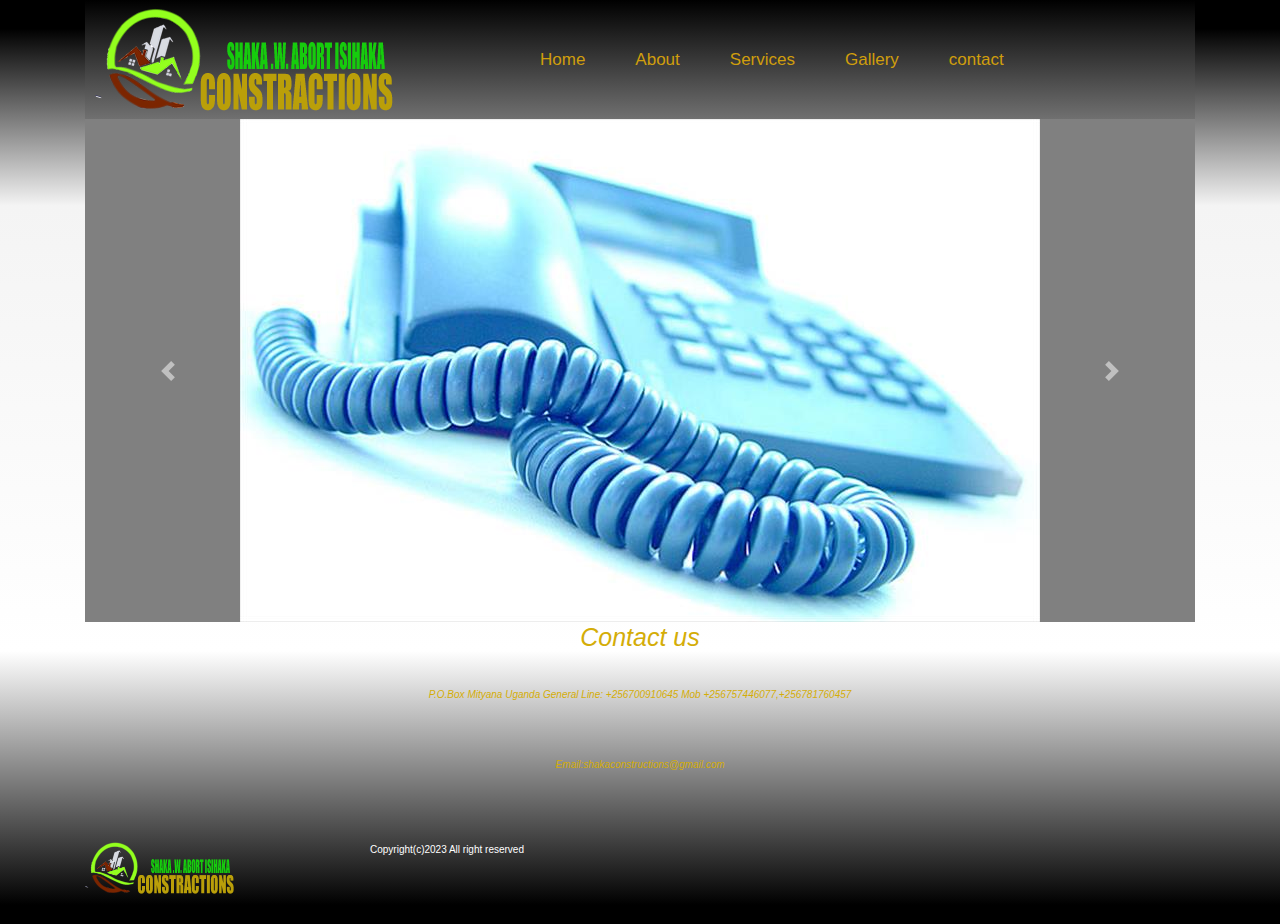
<file: contact.html>
<!DOCTYPE html>
<html lang="en">
<head>
    <meta charset="utf-8">
	<meta http-equiv="X-UA-Compatible" content="IE=edge">
	<meta name="viewport" content="width=device-width, initial-scale=1">
    <title>Contact</title>
    <!-- Bootstrap -->
	<link href="css/bootstrap-4.3.1.css" rel="stylesheet">
	<link href="style.css" rel="stylesheet" type="text/css">
	  <link rel="shortcut icon"href="images/favicon"/>
	  <link href="css/style.css" rel="stylesheet" type="text/css">
</head>
  <body>
  	<div class="container-fluid">
  	  <div class="container">
  	    <nav class="navbar navbar-expand-lg navbar-light bg-light"> <a class="navbar-brand" href="index.html"><img src="777.png" width="400" height="103" alt=""/></a>
  	      <button class="navbar-toggler" type="button" data-toggle="collapse" data-target="#navbarSupportedContent1" aria-controls="navbarSupportedContent1" aria-expanded="false" aria-label="Toggle navigation"> <span class="navbar-toggler-icon"></span> </button>
  	      <div class="collapse navbar-collapse" id="navbarSupportedContent1">
  	        <ul class="navbar-nav mr-auto">
  	          <li class="nav-item active"> <a class="nav-link" href="index.html">Home <span class="sr-only">(current)</span></a> </li>
  	          
  	          
  	          <li class="nav-item"> <a class="nav-link" href="about.html">About</a></li>
  	          <li class="nav-item"> <a class="nav-link" href="services.html">Services</a></li>
  	          <li class="nav-item"> <a class="nav-link" href="gallery.html">Gallery</a></li>
  	          <li class="nav-item"> <a class="nav-link" href="contact.html">contact</a></li>
            </ul>
</div>
        </nav>
  	    <div id="carouselExampleIndicators1" class="carousel slide" data-ride="carousel" style="background-color: grey">
  	      <ol class="carousel-indicators">
  	        <li data-target="#carouselExampleIndicators1" data-slide-to="0" class="active"></li>
  	        <li data-target="#carouselExampleIndicators1" data-slide-to="1"></li>
  	        <li data-target="#carouselExampleIndicators1" data-slide-to="2"></li>
          </ol>
  	      <div class="carousel-inner" role="listbox">
  	        <div class="carousel-item active"> <img class="d-block mx-auto" src="pics/11-05-2021-04-16-38_ContactUsTelephone.jpg" alt="First slide">
  	          <div class="carousel-caption">
  	            <h5>&nbsp;</h5>
  	            <p>&nbsp;</p>
  	          </div>
            </div>
  	        <div class="carousel-item"> <img class="d-block mx-auto" src="pics/11-05-2021-04-16-38_ContactUsTelephone.jpg" alt="Second slide">
  	          <div class="carousel-caption">
  	            <h5>&nbsp;</h5>
  	            <p>&nbsp;</p>
  	          </div>
            </div>
  	        <div class="carousel-item"> <img class="d-block mx-auto" src="pics/11-05-2021-04-16-38_ContactUsTelephone.jpg" alt="Third slide">
  	          <div class="carousel-caption">
  	            <h5>&nbsp;</h5>
  	            <p>&nbsp;</p>
  	          </div>
            </div>
          </div>
  	      <a class="carousel-control-prev" href="#carouselExampleIndicators1" role="button" data-slide="prev"> <span class="carousel-control-prev-icon" aria-hidden="true"></span> <span class="sr-only">Previous</span> </a> <a class="carousel-control-next" href="#carouselExampleIndicators1" role="button" data-slide="next"> <span class="carousel-control-next-icon" aria-hidden="true"></span> <span class="sr-only">Next</span> </a> </div>
  	    <h1 class="text-center">Contact us</h1>
		  <br>
		  <br>
  	    <p class="text-center">P.O.Box  Mityana Uganda

General Line:  +256700910645

Mob +256757446077,+256781760457</p>
		  <br>
		  <br>
		  <br>
		  
		  
		  <p class="text-center">
		  Email:shakaconstructions@gmail.com


</p>
<br>
		  <br>
<br>
		  <br>
        <footer>
          <div class="row">
            <div class="col-lg-3"><img src="777.png" width="200" height="52" alt=""/></div>
            <div class="col-lg-6">Copyright(c)2023 All right reserved</div>
          </div>
			<br>
			<br>
        </footer>
      </div>
  	</div>
  	<!-- body code goes here -->


	<!-- jQuery (necessary for Bootstrap's JavaScript plugins) --> 
	<script src="js/jquery-3.3.1.min.js"></script>

	<!-- Include all compiled plugins (below), or include individual files as needed -->
	<script src="js/popper.min.js"></script> 
	<script src="js/bootstrap-4.3.1.js"></script>
  </body>
</html>
</file>
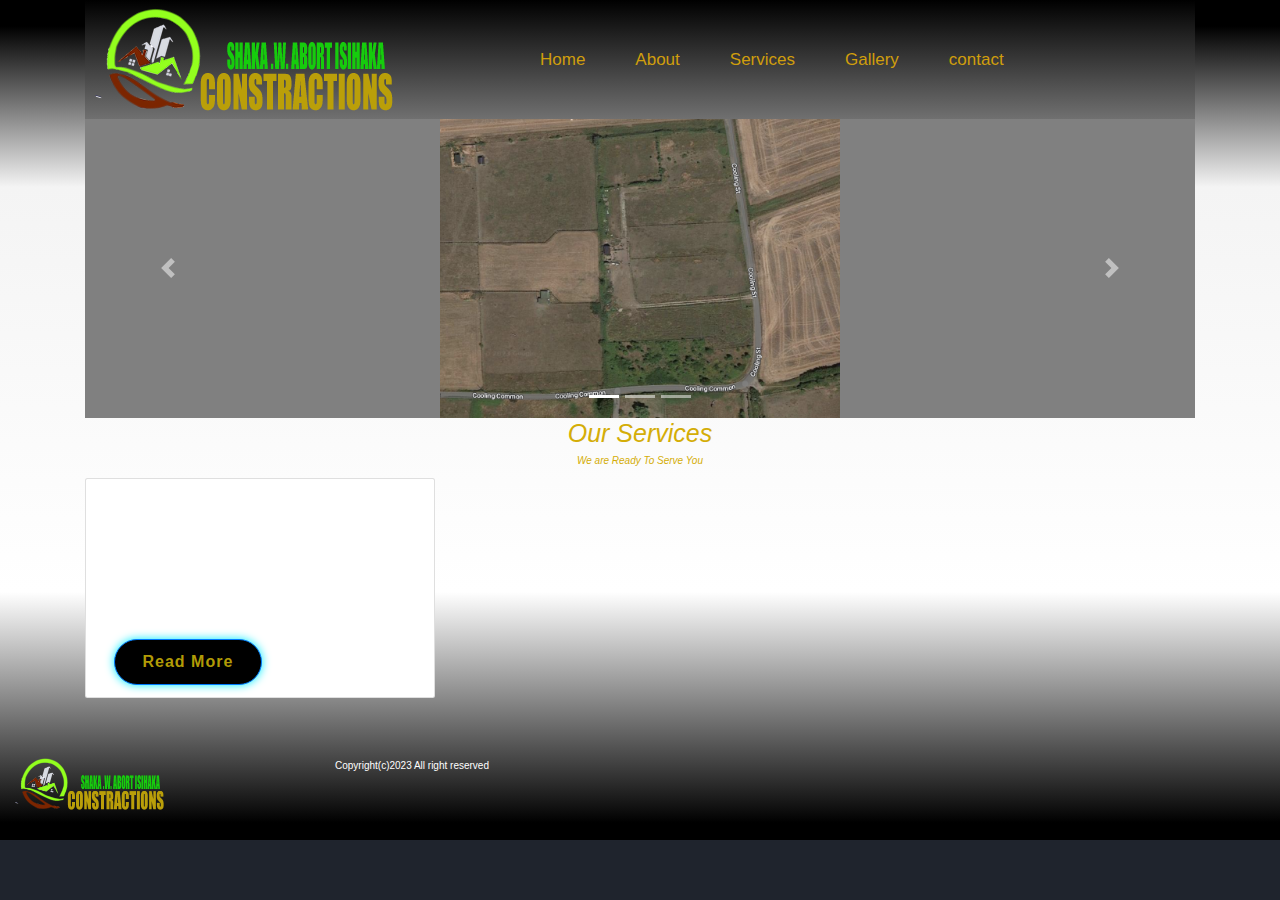
<file: services.html>
<!DOCTYPE html>
<html lang="en">
  <head>
    <meta charset="utf-8">
	<meta http-equiv="X-UA-Compatible" content="IE=edge">
	<meta name="viewport" content="width=device-width, initial-scale=1">
    <title>Our services </title>
    <!-- Bootstrap -->
	<link href="css/bootstrap-4.3.1.css" rel="stylesheet">
	<link href="style.css" rel="stylesheet" type="text/css">
	  <link rel="shortcut icon"href="images/favicon"/>
	  <link href="css/style.css" rel="stylesheet" type="text/css">
  </head>
  <body>
  	<div class="container-fluid">
  	  <div class="container">
  	    <nav class="navbar navbar-expand-lg navbar-light bg-light"> <a class="navbar-brand" href="index.html"><img src="777.png" width="400" height="103" alt=""/></a>
  	      <button class="navbar-toggler" type="button" data-toggle="collapse" data-target="#navbarSupportedContent1" aria-controls="navbarSupportedContent1" aria-expanded="false" aria-label="Toggle navigation"> <span class="navbar-toggler-icon"></span> </button>
  	      <div class="collapse navbar-collapse" id="navbarSupportedContent1">
  	        <ul class="navbar-nav mr-auto">
  	          <li class="nav-item active"> <a class="nav-link" href="index.html">Home <span class="sr-only">(current)</span></a> </li>
  	          
  	          
  	          <li class="nav-item"> <a class="nav-link" href="about.html">About</a></li>
  	          <li class="nav-item"> <a class="nav-link" href="services.html">Services</a></li>
  	          <li class="nav-item"> <a class="nav-link" href="gallery.html">Gallery</a></li>
  	          <li class="nav-item"> <a class="nav-link" href="contact.html">contact</a></li>
            </ul>
</div>
        </nav>
  	    <div id="carouselExampleIndicators1" class="carousel slide" data-ride="carousel" style="background-color: grey">
  	      <ol class="carousel-indicators">
  	        <li data-target="#carouselExampleIndicators1" data-slide-to="0" class="active"></li>
  	        <li data-target="#carouselExampleIndicators1" data-slide-to="1"></li>
  	        <li data-target="#carouselExampleIndicators1" data-slide-to="2"></li>
          </ol>
  	      <div class="carousel-inner" role="listbox">
  	        <div class="carousel-item active"> <img src="pics/lands/image-10-1024x1024.png" alt="First slide" width="400" class="d-block mx-auto">
  	          <div class="carousel-caption">
  	            <h5>&nbsp;</h5>
  	            <p>&nbsp;</p>
  	          </div>
            </div>
  	        <div class="carousel-item"> <img src="pics/lands/10-05-2021-07-22-37_Banner104.jpg" alt="Second slide" width="400" class="d-block mx-auto">
  	          <div class="carousel-caption">
  	            <h5>&nbsp;</h5>
  	            <p>&nbsp;</p>
  	          </div>
            </div>
  	        <div class="carousel-item"> <img src="pics/lands/nwm_large.jpg" alt="Third slide" width="399" height="299" class="d-block mx-auto">
  	          <div class="carousel-caption">
  	            <h5>&nbsp;</h5>
  	            <p>&nbsp;</p>
  	          </div>
            </div>
          </div>
  	      <a class="carousel-control-prev" href="#carouselExampleIndicators1" role="button" data-slide="prev"> <span class="carousel-control-prev-icon" aria-hidden="true"></span> <span class="sr-only">Previous</span> </a> <a class="carousel-control-next" href="#carouselExampleIndicators1" role="button" data-slide="next"> <span class="carousel-control-next-icon" aria-hidden="true"></span> <span class="sr-only">Next</span> </a> </div>
  	    <h1 class="text-center">Our Services</h1>
        <p class="text-center">We are Ready To Serve You</p>
		  
		  
        <div class="row">
          <div class="col-lg-4">
            <div class="card col-md-4 col-lg-12">
<div class="card-body">
               
            <h5 class="card-title">Our Services</h5>
            <p class="card-text"><strong><em>&gt;Property Management</em></strong></p>
            <p class="card-text"><strong><em>&gt;Estate Agency Servicces</em></strong></p>
            <p class="card-text"><strong><em>&gt;Project Management Services</em></strong></p>
            <p class="card-text"><strong><em>&gt;Facilities Management Services</em></strong></p>
            <p class="card-text"><strong><em>&gt;Property Consultants </em></strong></p>
            <a href="services.html" class="btn btn-primary">Read More</a> </div>
           
                </div>
          </div>
          </div>
        </div>
		  <br>
		  <br>
<br>
		  <br>
        <footer>
          <div class="row">
            <div class="col-lg-3"><img src="777.png" width="200" height="52" alt=""/></div>
            <div class="col-lg-6">Copyright(c)2023 All right reserved</div>
          </div>
			<br>
			<br>
        </footer>
      </div>
  	</div>
  	<!-- body code goes here -->


	<!-- jQuery (necessary for Bootstrap's JavaScript plugins) --> 
	<script src="js/jquery-3.3.1.min.js"></script>

	<!-- Include all compiled plugins (below), or include individual files as needed -->
	<script src="js/popper.min.js"></script> 
	<script src="js/bootstrap-4.3.1.js"></script>
  </body>
</html>
</file>
<file: style.css>
*{
    margin: 0;
    padding: 0;
    box-sizing: border-box;
    text-decoration: none;
    border: none;
    outline: none;
    scroll-behavior: smooth;
    font-family: sans-serif;
}
:root {
    --bg-color: #1f242d;
    --second-bg-color: #323946;
    --text-color: #fff;
    --main-color: #0ef;
}
html {
    font-size: 62.5%;
    overflow-x: hidden;
    

}
body {
    background: var(--bg-color);
    color: var(--text-color);
}
section {
    min-height: 100vh;
    padding: 10rem 9% 2rem;
}
.header {
    position: fixed;
    top: 0;
    left: 0;
    width: 100%;
    padding: 2rem 9%;
    background: var(--bg-color);
    display: flex;
    justify-content: space-between;
    align-items: center;
    z-index: 100;
}
.header.sticky {
    border-bottom: .1rem solid rgba(0, 0, 0, .2);
}

.logo {
    font-size: 3.5rem;
    color: var(--text-color);
    font-weight: 600;
    cursor: default;
}

.navbar a {
    font-size: 1.7rem;
    color: var(--text-color);
    margin-right: 4rem;
    transition: .3s;
}

.navbar a:hover,
.navbar a:active {
    color: var(--main-color);
}

#menu-icon {
    font-size: 3.6rem;
    color: var(--text-color);
    display: none;
}

.home {
    display: flex;
    justify-content: center;
    align-items: center;
}
.home-img img {
    width: 25vw;
}

.home-content h3 {
    font-size: 3.2rem;
    font-weight: 700;
}
.home-content h3:nth-of-type(2) {
    margin-bottom: 2rem;
}
span {
    color: var(--main-color);
    transition: .5s ease;

}
.home-content h1 {
    font-size: 2.6rem;
    font-weight: 700;
    line-height: 1.3;
}
.home-content p {
    font-size: 1.8rem;
}
.social-media a {
    display: inline-flex;
    justify-content: center;
    align-items: center;
    width: 4rem;
    background: transparent;
    border: 2rem solid var(--main-color);
    border-radius: 50%;
    font-size: 2rem;
    color: var(--main-color);
    margin: 3rem 1.5rem 3rem 0;
    transition: 5s ease;
}
.social-media a:hover {
    background: var(--main-color);
    color:var(--second-bg-color);
    box-shadow: 0 0 1rem var(--main-color);
}
.btn {
    display: inline-block;
    padding: 1rem 2.8rem;
    background: var(--main-color);
    border-radius: 4rem;
    box-shadow: 0 0 1rem var(--main-color);
    font-size: 1.6rem;
    color: var(--second-bg-color);
    letter-spacing: .1rem;
    font-weight: 600;
    transition: .5s ease;
}
.btn:hover {
    box-shadow: none;
}
.about {
    display: list-item;
    
    justify-content: center;
    align-items: center;
    gap: 2rem;
    background: var(--second-bg-color);
}
.about-img img {
    text-align: right;
    width: 20vw;
}
.heading {
    text-align: center;
    font-size: 4.8rem;

}
.about-content h2 {
    text-align: right;
    line-height: 1.5;

}
.about-content h3 {
    text-align: right;
    font-size: 2.6rem;

}
.about-content p {
    text-align: right;
    font-size: 1.6rem;
    margin: 2rem 0 3rem;
}
.services h2 {
    margin-bottom: 5rem;
}
.services-container {
    display: flex;
    justify-content: center;
    align-items: center;
    flex-wrap: wrap;
    gap: 2rem;
}
.services-container .services-box {
    flex: 1 1 30rem;
    background: var(--second-bg-color);
    padding: 3rem 2rem 4rem;
    border-radius: 2rem;
    text-align: center;
    border: .2rem solid var(--bg-color);
    transition: .5s ease;
}
.services-container .services-box:hover {
    border-color: var(--main-color);
    transform: scale(1.02);

}
.services-box i {
    font-size: 7rem;
    color: var(--main-color);
}
.services-box h3 {
    font-size: 2.6rem;

}
.services-box p {
    font-size: 1.6rem;
    margin: 1rem 0 3rem;
}
.Gallery {
    background: var(--second-bg-color);

}

.Gallery h2 {
    margin-bottom: 4rem;
}
.Gallery-container {
    display: grid;
    grid-template-columns: repeat(3,1fr);
    align-items: center;
    gap: 2.5rem;
}
.Gallery-container .Gallery-box {
    position: relative;
    border-radius: 2rem;
    box-shadow: 0 0 1rem var(--bg-color);
    overflow: hidden;
    display: flex;
}
.Gallery-box img {
    width: 400%;
    transition: .5s ease;
}
.Gallery-box:hover img {
    transform: scale(1.1);
}
.Gallery-box .Gallery-layer {
    position: absolute;
    bottom: 0;
    left: 0;
    width: 100%;
    height: 100%;
    background: linear-gradient(rgba(0, 0, 0, .1),var(--main-color));
    display: flex;
    justify-content: center;
    align-items: center;
    flex-direction: column;
    text-align: center;
    padding: 0 4rem;
    transform: translateY(100%);
    transition: .5srem;
}
.Gallery-box:hover .Gallery-layer {
    transform: translateY(0);
}
.Gallery-layer h4 {
    font-size: 3rem;
}
.Gallery-layer p {
    font-size: 1.6rem;
    margin: .3rem 0 1rem;
}
.Gallery-layer a {
    display: inline-flex;
    justify-content: center;
    align-items: center;
    width: 5rem;
    height: 5rem;
    background: var(--text-color);
    border-radius: 50%;
}
.Gallery-layer a i {
    font-size: 2rem;
    color: var(--second-bg-color);
}
.contact h2 {
    margin-bottom: 3rem;
}
.contact form {
    max-width: 70rem;
    margin: 1rem auto;
    text-align: center;
    margin-bottom: 3rem;

}
.contact form .input-box {
    display: flex;
    justify-content: space-between;
    flex-wrap: wrap;

}
.contact form .input-box input,
.contact form textarea {
    width: 100%;
    padding: 1.5rem;
    font-size: 1.6rem;
    color: var(--text-color);
    background: var(--second-bg-color);
    border-radius: .8rem;
    margin: .7rem 0;

}
.contact form .input-box input {
    width: 49%;
}
.contact form textarea {
    resize: none;
}
.contact form .btn {
    margin-top: 2rem;
    cursor: pointer;
}
.footer {
    display: flex;
    justify-content: space-between;
    align-items: center;
    flex-wrap: wrap;
    padding: 2rem 9%;
    background: var(--second-bg-color);
}
.footer-text p {
    font-size: 1.6rem;

}
.footer-iconTop a {
    display: inline-flex;
    justify-content: center ;
    align-items: center;
    padding: .8rem;
    background: var(--main-color);
    border-radius: .8rem;
    transition: .5s ease;
}
.footer-iconTop a:hover {
    box-shadow: 0 0 1rem var(--main-color);
}
.footer-iconTop a i {
    font-size: 2.4rem;
    color: var(--second-bg-color);

}
/* BREAKPOINTS */
@media (max-width: 1200px) {
    html {
        font-size: 55%;
    }
}

@media (max-width: 991px) {
   .header {
    padding: 2rem 3%;
   }

   section {
    padding: 10rem 3% 2rem;
   }

   .footer {
    padding: 2rem 3%;
}
}

@media (max-width: 768px) {
    #menu-icon {
        display: block;
    }

    .navbar {
        position: absolute;
        top: 100%;
        left: 0;
        width: 100%;
        padding: 1rem 3%;
        background: var(--bg-color);
        border-top: .1rem solid rgba(0, 0, 0, .2);
        box-shadow: 0.5rem 1rem rgba(0, 0, 0, .2);
    }

    .navbar a {
        display: block;
        font-size: 2rem;
        margin: 3rem 0;
    }
    
}
</file>
<file: css/style.css>
@charset "utf-8";
.container-fluid {
    background-image: -webkit-linear-gradient(270deg,rgba(0,0,0,1.00) 3.11%,rgba(244,244,244,1.00) 22.27%,rgba(255,255,255,1.00) 70.47%,rgba(0,0,0,1.00) 97.93%);
    background-image: -moz-linear-gradient(270deg,rgba(0,0,0,1.00) 3.11%,rgba(244,244,244,1.00) 22.27%,rgba(255,255,255,1.00) 70.47%,rgba(0,0,0,1.00) 97.93%);
    background-image: -o-linear-gradient(270deg,rgba(0,0,0,1.00) 3.11%,rgba(244,244,244,1.00) 22.27%,rgba(255,255,255,1.00) 70.47%,rgba(0,0,0,1.00) 97.93%);
    background-image: linear-gradient(180deg,rgba(0,0,0,1.00) 3.11%,rgba(244,244,244,1.00) 22.27%,rgba(255,255,255,1.00) 70.47%,rgba(0,0,0,1.00) 97.93%);
    -webkit-box-shadow: 0px 0px #573536;
    box-shadow: 0px 0px #573536;
}
.container-fluid .container .navbar.navbar-expand-lg.navbar-light.bg-light {
    background-image: -webkit-linear-gradient(270deg,rgba(0,0,0,1.00) 0%,rgba(112,112,112,1.00) 100%);
    background-image: -moz-linear-gradient(270deg,rgba(0,0,0,1.00) 0%,rgba(112,112,112,1.00) 100%);
    background-image: -o-linear-gradient(270deg,rgba(0,0,0,1.00) 0%,rgba(112,112,112,1.00) 100%);
    background-image: linear-gradient(180deg,rgba(0,0,0,1.00) 0%,rgba(112,112,112,1.00) 100%);
}
.navbar-nav.mr-auto .nav-item .nav-link {
    color: #D09E0C;
}
.card.col-md-4.col-lg-12 .card-body .btn.btn-primary {
    background-color: #000000;
    color: #B19B06;
}
#accordion1 .card #headingOne1 {
    background-color: #000000;
    color: #CDB407;
}
#accordion1 .card #headingTwo1 {
    background-color: #000000;
}
#accordion1 .card #headingThree1 {
    background-color: #000000;
}
#headingOne1 .mb-0 a {
    color: #FCD300;
}
#headingTwo1 .mb-0 .collapsed {
    color: #F5BA0B;
}
#headingThree1 .mb-0 .collapsed {
    color: #DDAE0B;
}
.container-fluid .container footer {
    color: #FFFFFF;
}
.container .navbar.navbar-expand-lg.navbar-light.bg-light .navbar-toggler {
    background-color: #FFFFFF;
}
.container-fluid .container .text-center {
    color: #D4AD07;
    font-style: italic;
}
</file>
